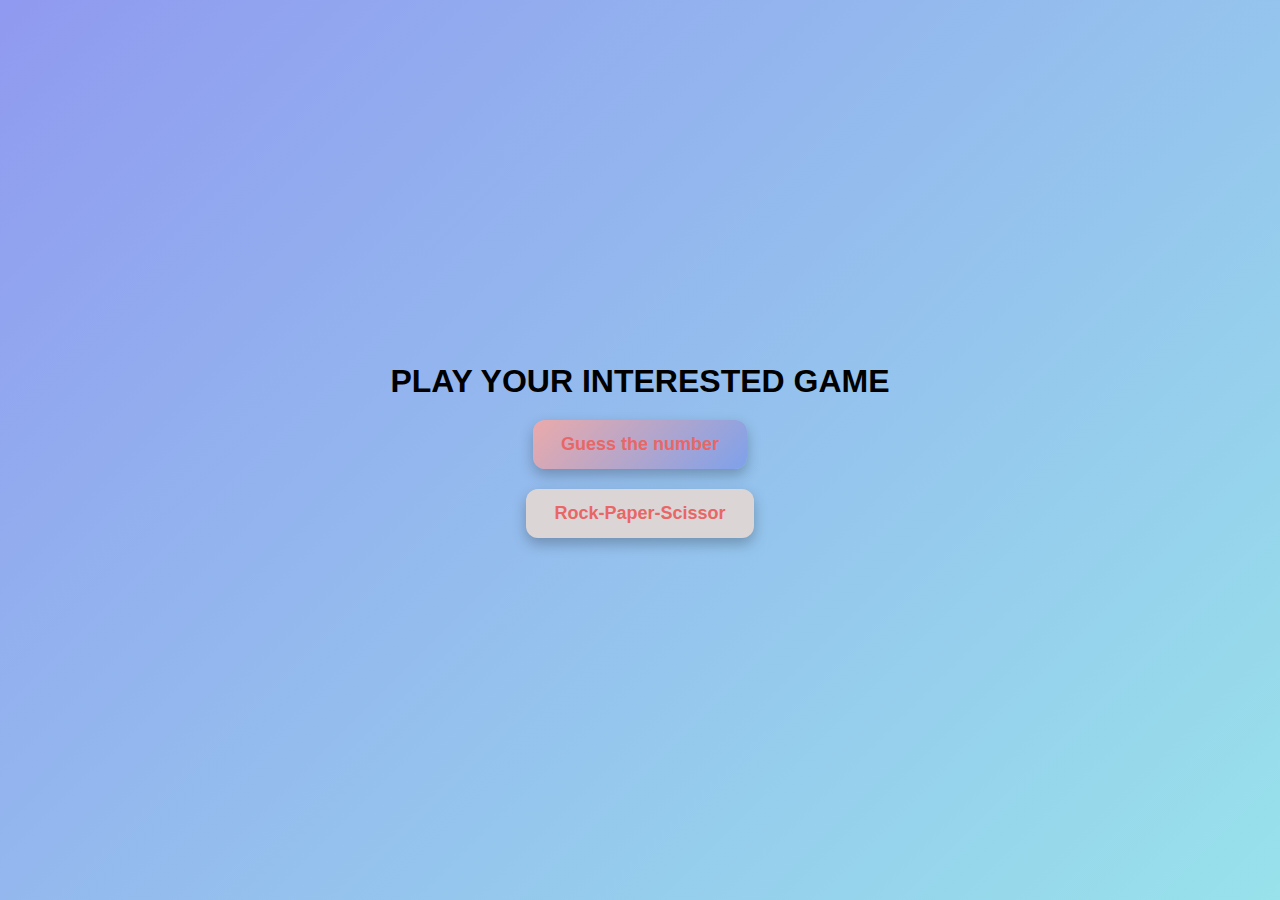
<file: Tilak-Games/dashboard/index.html>
<!DOCTYPE html>
<html lang="en">
<head>
    <meta charset="UTF-8">
    <meta name="viewport" content="width=device-width, initial-scale=1.0">
    <title>Games</title>
    <link rel="stylesheet" href="dashboard.css">
</head>
<body>
    <h1>PLAY YOUR INTERESTED GAME</h1>
    <Button><a href="/number/number.html">Guess the number</a></Button>
    <button><a href="/rock/rock.html">Rock-Paper-Scissor</a></button>
</body>
</html>
</file>
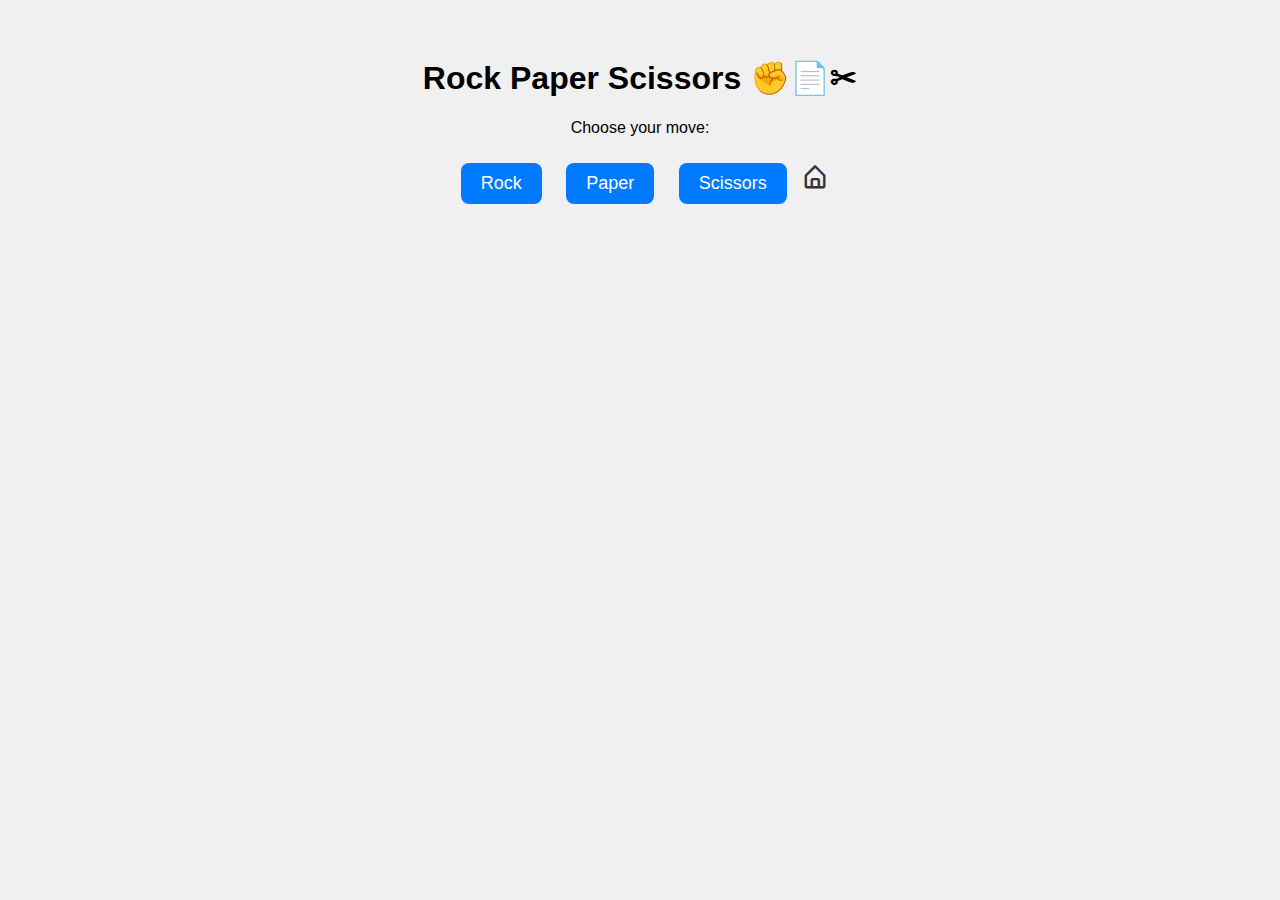
<file: Tilak-Games/rock/rock.html>
<!DOCTYPE html>
<html lang="en">

<head>
    <meta charset="UTF-8">
    <meta name="viewport" content="width=device-width, initial-scale=1.0">
    <title>Rock Paper Scissors</title>
    <link href="https://unpkg.com/boxicons@2.1.4/css/boxicons.min.css" rel="stylesheet">
    <link rel="stylesheet" href="rock.css">
</head>

<body>
    <h1>Rock Paper Scissors ✊📄✂</h1>
    <p>Choose your move:</p>

    <button onclick="play('rock')">Rock</button>
    <button onclick="play('paper')">Paper</button>
    <button onclick="play('scissors')">Scissors</button>
    <a href="/dashboard/index.html"><i class='bx bx-home-alt'></i></a>


    <div id="result"></div>
    <script src="rock.js"></script>
</body>

</html>
</file>
<file: Tilak-Games/dashboard/dashboard.css>
* {
    box-sizing: border-box;
    margin: 0;
    padding: 0;
    font-family: "Poppins", sans-serif;
}

/* Page styling */
body {
    height: 100vh;
    display: flex;
    flex-direction: column;
    justify-content: center;
    align-items: center;
    gap: 20px;
    background: linear-gradient(135deg, #909af0, #98e2eb);
}

/* Button styling */
button {
    background: #dcd5d5;
    border: none;
    padding: 14px 28px;
    border-radius: 12px;
    box-shadow: 0 6px 14px rgba(0, 0, 0, 0.25);
    transition: transform 0.2s ease, box-shadow 0.3s ease;
}

button:hover {
    transform: translateY(-3px);
    box-shadow: 0 10px 20px rgba(0, 0, 0, 0.3);
}

button a {
    text-decoration: none;
    color: #333;
    font-size: 18px;
    font-weight: 600;
}

/* Optional: different colors for variety */
button:nth-child(1) {
    background: linear-gradient(135deg, #faa5c3, #ff9a8b);
}

button:nth-child(2) {
    background: linear-gradient(135deg, #ebaaaa, #7ea1eb);
}

button a {
    color: #e96666;
}
</file>
<file: Tilak-Games/rock/rock.css>
body {
            font-family: Arial, sans-serif;
            text-align: center;
            padding: 30px;
            background: #f0f0f0;
        }

        button {
            padding: 10px 20px;
            margin: 10px;
            font-size: 18px;
            cursor: pointer;
            border-radius: 8px;
            border: none;
            background: #007bff;
            color: white;
        }

        button:hover {
            background: #0056b3;
        }

        #result {
            margin-top: 20px;
            font-size: 20px;
            font-weight: bold;
        }

        a {
            font-size: 28px;
            color: #333;
            text-decoration: none;
            transition: color 0.3s ease;
        }

        a:hover {
            color: #6c7bff;
            /* change color on hover */
        }
</file>
